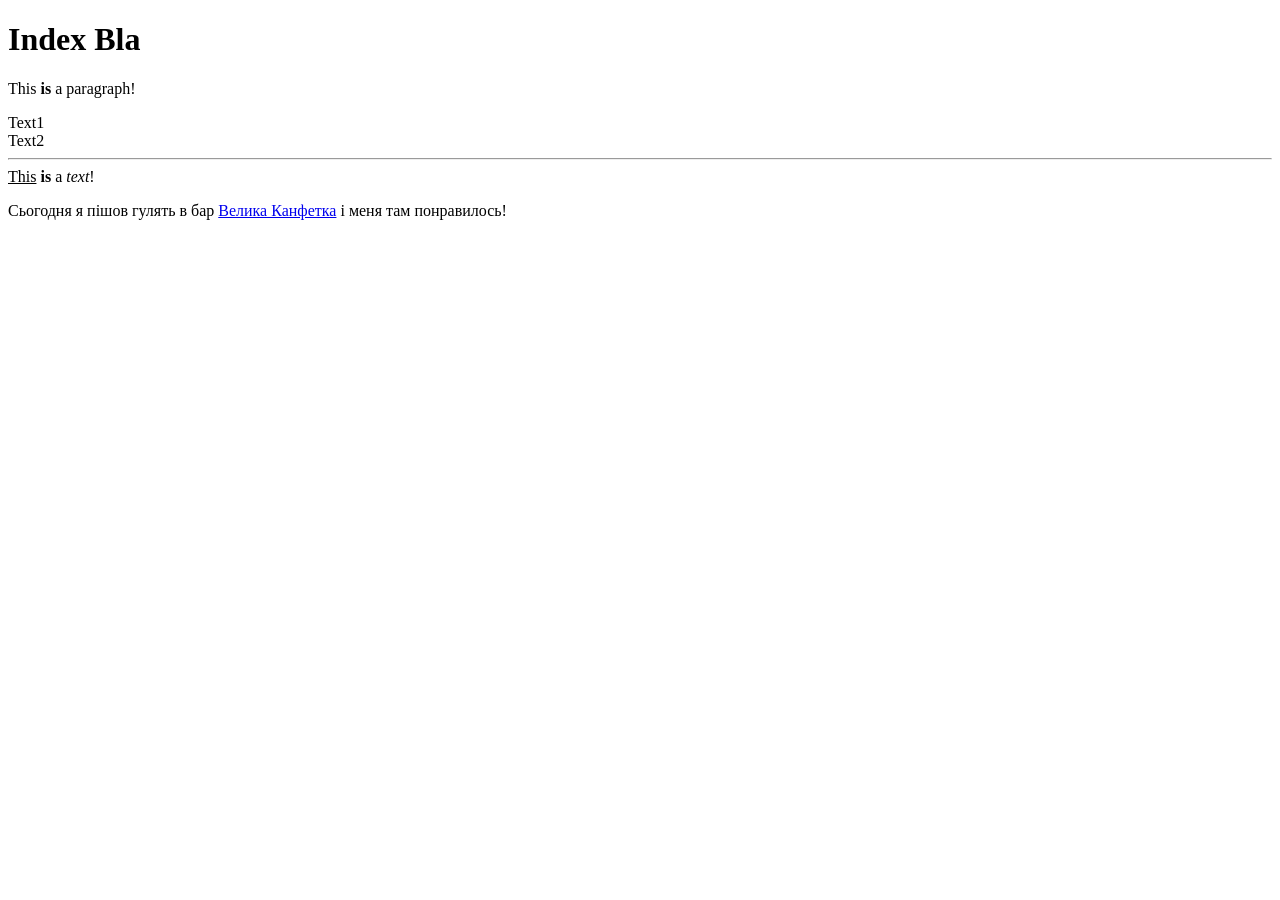
<file: frontend/lesson_82/index.html>
<!doctype html>
<html>

<head>
    <meta charset="UTF-8">
    <!--  Head element contains metadata of the WEB page  -->
    <title>Index</title>
</head>

<body>

    <!-- Contains all visible data of the WEB page -->
    <h1>
        Index Bla
    </h1>

    <p>
        This <strong>is</strong> a paragraph!
    </p>

    <div>
        Text1
        <br>
        Text2
    </div>

    <hr>

    <span>
        <u>This</u> <b>is</b> a <i>text</i>!
    </span>

    <p>
        Сьогодня я пішов гулять в бар <a href="https://codillas.com">Велика Канфетка</a> і меня там понравилось!
    </p>

</body>

</html>
</file>
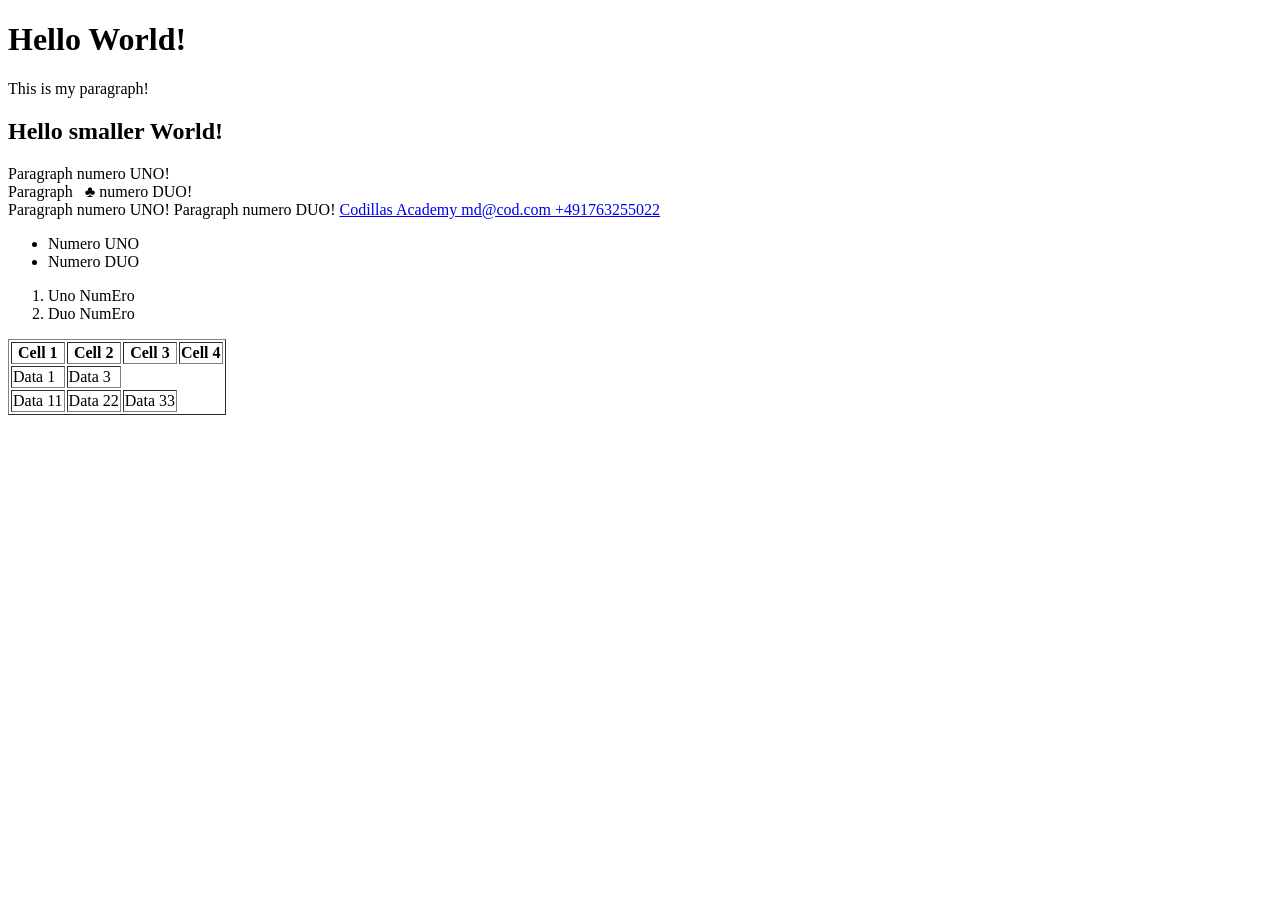
<file: frontend/lesson_83/index.html>
<!doctype html>
<html lang="en">
<head>
    <meta charset="UTF-8">
    <meta name="viewport" content="width=device-width, initial-scale=1">
    <title>Lesson 83 - HTML 2</title>
</head>
<body>

    <h1>
        Hello World!
    </h1>

    <p>
        This is my paragraph!
    </p>

    <h2>
        Hello smaller World!
    </h2>

    <div>
        Paragraph numero UNO!
    </div>

    <div>
        Paragraph &nbsp; &clubs; numero DUO!
    </div>

    <span>
        Paragraph numero UNO!
    </span>

    <span>
        Paragraph numero DUO!
    </span>

    <a href="https://codillas.academy" >
        Codillas Academy
    </a>

    <a href="mailto:md@cod.com" >
        md@cod.com
    </a>

    <a href="tel:+491763255022" >
        +491763255022
    </a>


    <ul>
        <li>Numero UNO</li>
        <li>
            Numero DUO
        </li>
    </ul>

    <ol>
        <li>Uno NumEro</li>
        <li>Duo NumEro</li>
    </ol>

    <table border="1">
        <tr>
            <th>Cell 1</th>
            <th>Cell 2</th>
            <th>Cell 3</th>
            <th>Cell 4</th>
        </tr>

        <tr>
            <td>Data 1</td>
            <td>Data 3</td>
        </tr>

        <tr>
            <td>Data 11</td>
            <td>Data 22</td>
            <td>Data 33</td>
        </tr>
    </table>

</body>
</html>
</file>
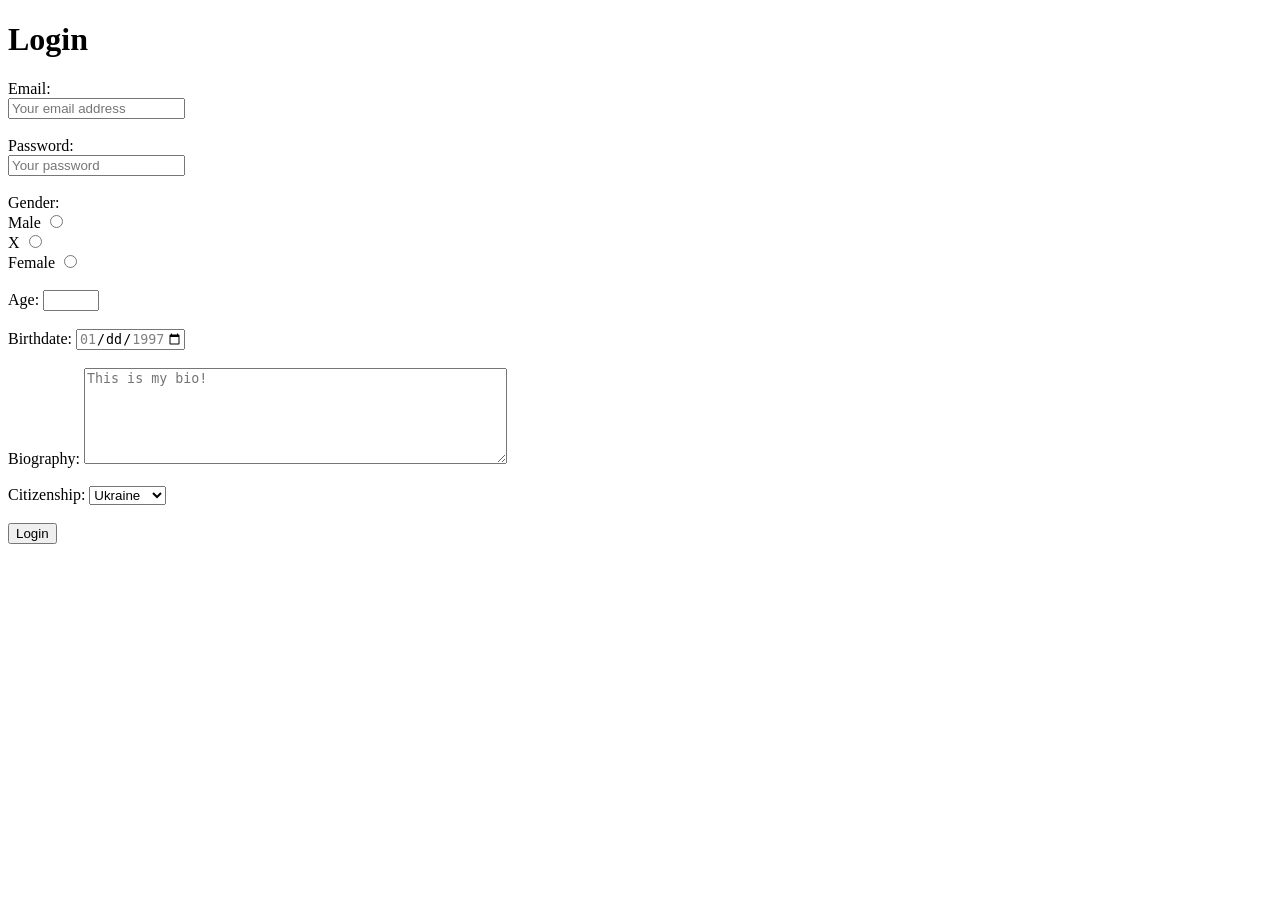
<file: frontend/lesson_84/index.html>
<!doctype html>
<html lang="en">
<head>
    <meta charset="UTF-8">
    <meta name="viewport" content="width=device-width, initial-scale=1">
    <title>Form</title>
</head>
<body>

<h1>Login</h1>

<form action="http://localhost:9090/login" method="POST">

    <div>
        <label for="emailInput">Email:</label>
        <br>
        <input
                id="emailInput"
                type="email"
                name="email"
                placeholder="Your email address">
    </div>

    <br>

    <div>
        <label for="passwordInput">Password:</label>
        <br>
        <input
                id="passwordInput"
                type="password"
                name="myPassword"
                placeholder="Your password"
                required>
    </div>

    <br>

    <div>
        <div>
            Gender:
        </div>
        <label for="genderInputMale">Male</label>
        <input
                id="genderInputMale"
                type="radio"
                name="gender"
                value="male"
                required>

        <br>

        <label for="genderInputX">X</label>
        <input
                id="genderInputX"
                type="radio"
                name="gender"
                value="x">

        <br>

        <label for="genderInputFemale">Female</label>
        <input
                id="genderInputFemale"
                type="radio"
                name="gender"
                value="female">
    </div>

    <br>

    <div>
        <label for="ageInput">Age:</label>
        <input
                id="ageInput"
                type="number"
                name="age"
                min="1"
                max="150"
                required>
    </div>

    <br>

    <div>
        <label for="dateInput">Birthdate:</label>
        <input
                id="dateInput"
                type="date"
                name="birthDate"
                min="1997-01-01"
                max="1997-01-31"
                required>
    </div>

    <br>

    <div>
        <label for="bioTextarea">Biography:</label>
        <textarea
                id="bioTextarea"
                placeholder="This is my bio!"
                rows="6"
                cols="50"
                maxlength="300"
        ></textarea>
    </div>

    <br>

    <div>
        <label for="citizenshipSection">
            Citizenship:
        </label>
        <select name="citizenship" id="citizenshipSection">
            <option value="UA">Ukraine</option>
            <option value="DE">Germany</option>
            <option value="CA">Canada</option>
        </select>
    </div>

    <br>

    <input
            name="secretSanta"
            type="hidden"
            readonly
            value="Ho-ho-ho">

    <button type="submit">
        Login
    </button>
</form>

</body>
</html>
</file>
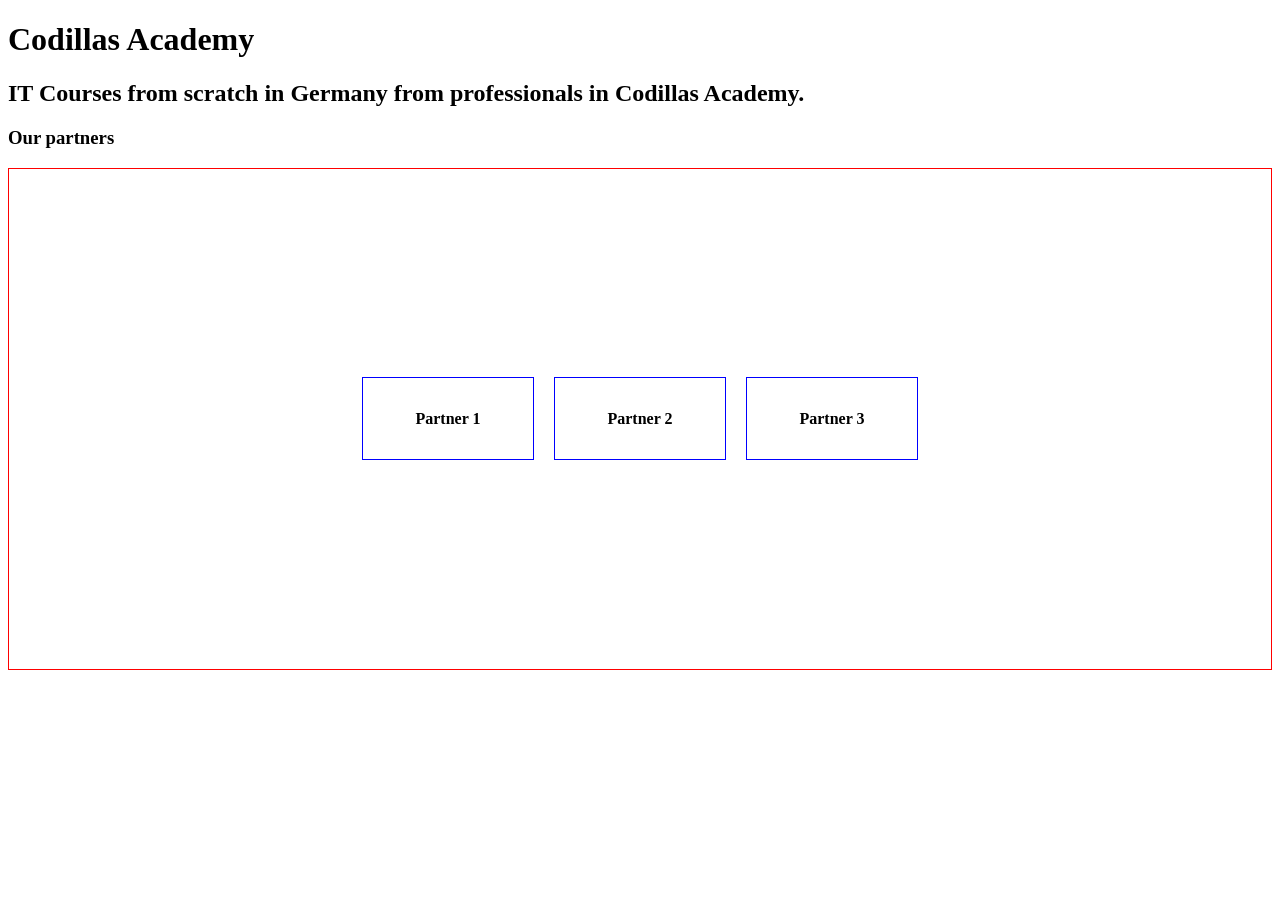
<file: frontend/lesson_88/index.html>
<!doctype html>
<html lang="en">
<head>
    <meta charset="UTF-8">
    <meta name="viewport" content="width=device-width, initial-scale=1">
    <title>
        CSS Flexbox
    </title>

    <link rel="stylesheet" href="styles.css">
</head>
<body>

    <main>

        <h1>Codillas Academy</h1>
        <h2>
            IT Courses from scratch in Germany from professionals in Codillas Academy.
        </h2>

        <section>
            <h3>
                Our partners
            </h3>

            <div class="partners">
                <article class="partner">
                    <h4>Partner 1</h4>
                </article>

                <article class="partner">
                    <h4>Partner 2</h4>
                </article>

                <article class="partner">
                    <h4>Partner 3</h4>
                </article>
            </div>
        </section>

    </main>

</body>
</html>
</file>
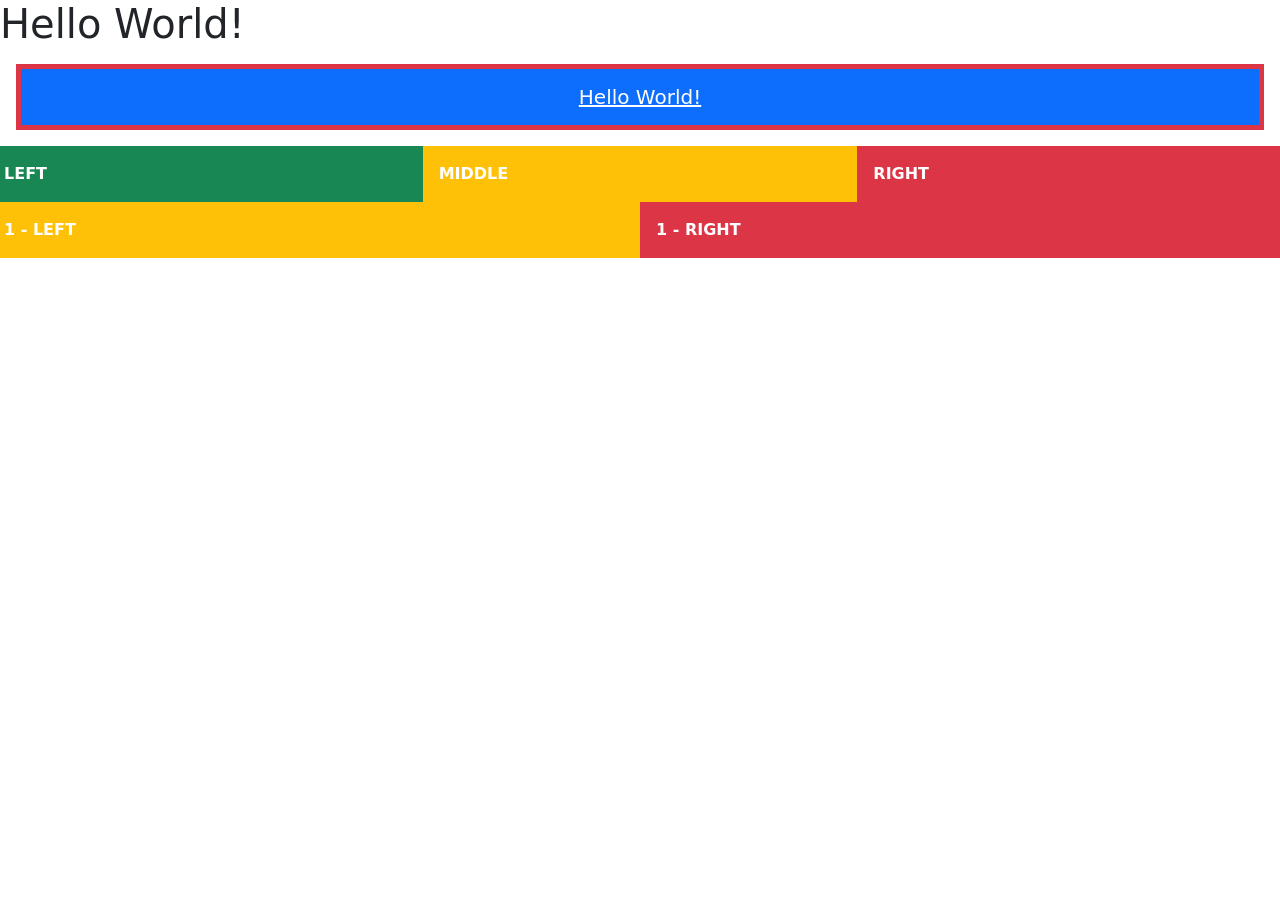
<file: frontend/lesson_90/index.html>
<!doctype html>
<html lang="en">
<head>
    <meta charset="UTF-8">
    <meta name="viewport" content="width=device-width, initial-scale=1">
    <title>Document</title>

    <link href="https://cdn.jsdelivr.net/npm/bootstrap@5.3.8/dist/css/bootstrap.min.css" rel="stylesheet" integrity="sha384-sRIl4kxILFvY47J16cr9ZwB07vP4J8+LH7qKQnuqkuIAvNWLzeN8tE5YBujZqJLB" crossorigin="anonymous">
    <script src="https://cdn.jsdelivr.net/npm/bootstrap@5.3.8/dist/js/bootstrap.bundle.min.js" integrity="sha384-FKyoEForCGlyvwx9Hj09JcYn3nv7wiPVlz7YYwJrWVcXK/BmnVDxM+D2scQbITxI" crossorigin="anonymous"></script>
</head>
<body>
    <h1>
        Hello World!
    </h1>
    <div class="h5 text-decoration-underline bg-primary text-white p-1 border border-5 border-danger m-3 text-center py-sm-2 py-md-3">
        Hello World!
    </div>

    <div class="row text-white fw-bold">
        <div class="col-12 col-sm-3 col-md-4 bg-success p-3">LEFT</div>
        <div class="col-12 col-sm-6 col-md-4 bg-warning p-3">MIDDLE</div>
        <div class="col-12 col-sm-3 col-md-4 bg-danger p-3">RIGHT</div>
    </div>
    <div class="row text-white fw-bold">
        <div class="col-12 col-sm-6 bg-warning p-3">1 - LEFT</div>
        <div class="col-12 col-sm-6 bg-danger p-3">1 - RIGHT</div>
    </div>


</body>
</html>
</file>
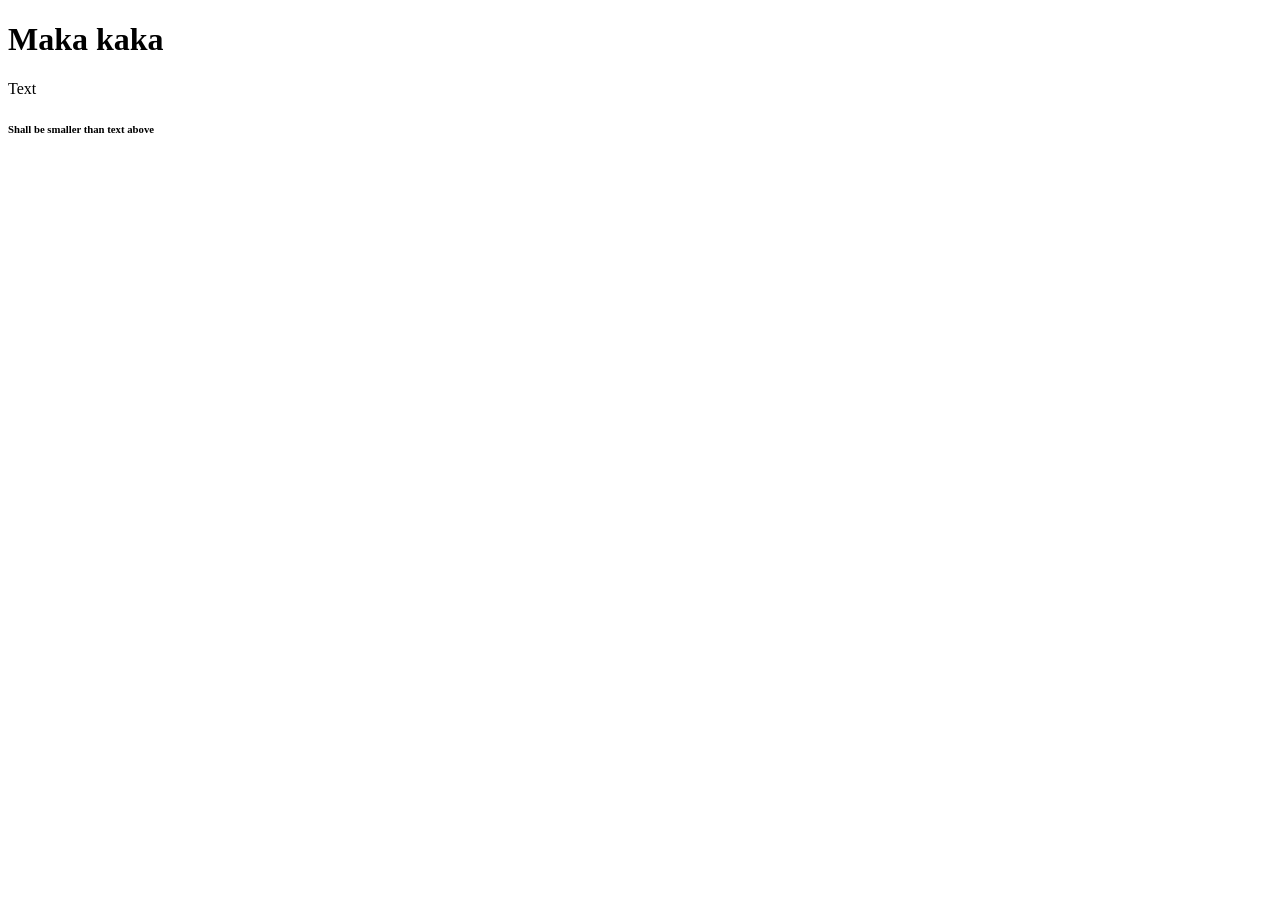
<file: frontend/lesson_82/makaka.html>
<!doctype html>
<html>

<head>
    <!--  Head element contains metadata of the WEB page  -->
    <title>Document</title>
</head>

<body>

    <!-- Contains all visible data of the WEB page -->
    <h1>
        Maka kaka
    </h1>

    Text

    <h6>
        Shall be smaller than text above
    </h6>

</body>

</html>
</file>
<file: frontend/lesson_88/styles.css>
.partners {
    border: 1px solid red;
    display: flex;
    height: 500px;
    justify-content: center;
    align-content: center;
    flex-wrap: wrap;
}

.partner {
    border: 1px solid blue;
    width: 150px;
    margin: 10px;
    padding: 10px;
    text-align: center;
}
</file>
